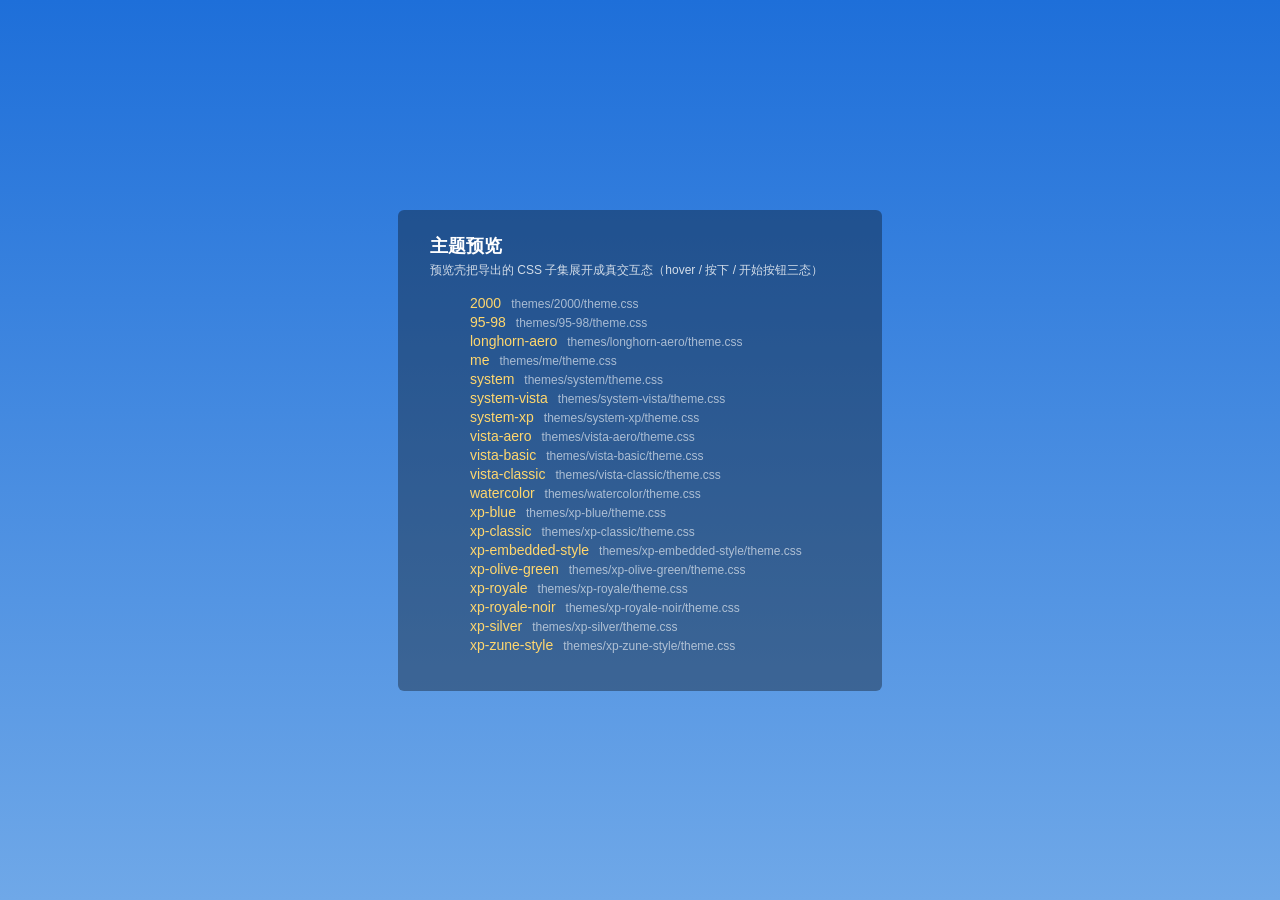
<file: assets/index.html>
<!DOCTYPE html>
<html lang="zh">
<head>
<meta charset="utf-8">
<title>vm-desktop 主题预览</title>
<style>
  body { margin: 0; min-height: 100vh; background: linear-gradient(#1e6fd9, #6fa8e8);
         font: 14px "Microsoft YaHei", sans-serif; color: #fff;
         display: flex; align-items: center; justify-content: center; }
  .card { background: rgba(0,0,0,0.35); padding: 24px 32px; border-radius: 6px; min-width: 420px; }
  h1 { font-size: 18px; margin: 0 0 4px; }
  .sub { opacity: 0.8; font-size: 12px; margin-bottom: 16px; }
  li { margin: 3px 0; list-style: none; }
  a { color: #ffd76e; text-decoration: none; }
  a:hover { text-decoration: underline; }
  .css { opacity: 0.6; font-size: 12px; margin-left: 10px; }
</style>
</head>
<body>
<div class="card">
  <h1>主题预览</h1>
  <div class="sub">预览壳把导出的 CSS 子集展开成真交互态（hover / 按下 / 开始按钮三态）</div>
  <ul id="list">加载中…</ul>
</div>
<script>
/* 数据源 themes/index.json 由 tools/export_theme_css.py --all 维护。 */
fetch("themes/index.json").then(r => r.json()).then(slugs => {
  const ul = document.getElementById("list");
  ul.innerHTML = "";
  for (const s of slugs) {
    const li = document.createElement("li");
    li.innerHTML = `<a href="preview.html?theme-dir=${s}">${s}</a>` +
      `<span class="css">themes/${s}/theme.css</span>`;
    ul.appendChild(li);
  }
}).catch(e => {
  document.getElementById("list").textContent =
    "themes/index.json 加载失败：" + e.message;
});
</script>
</body>
</html>
</file>
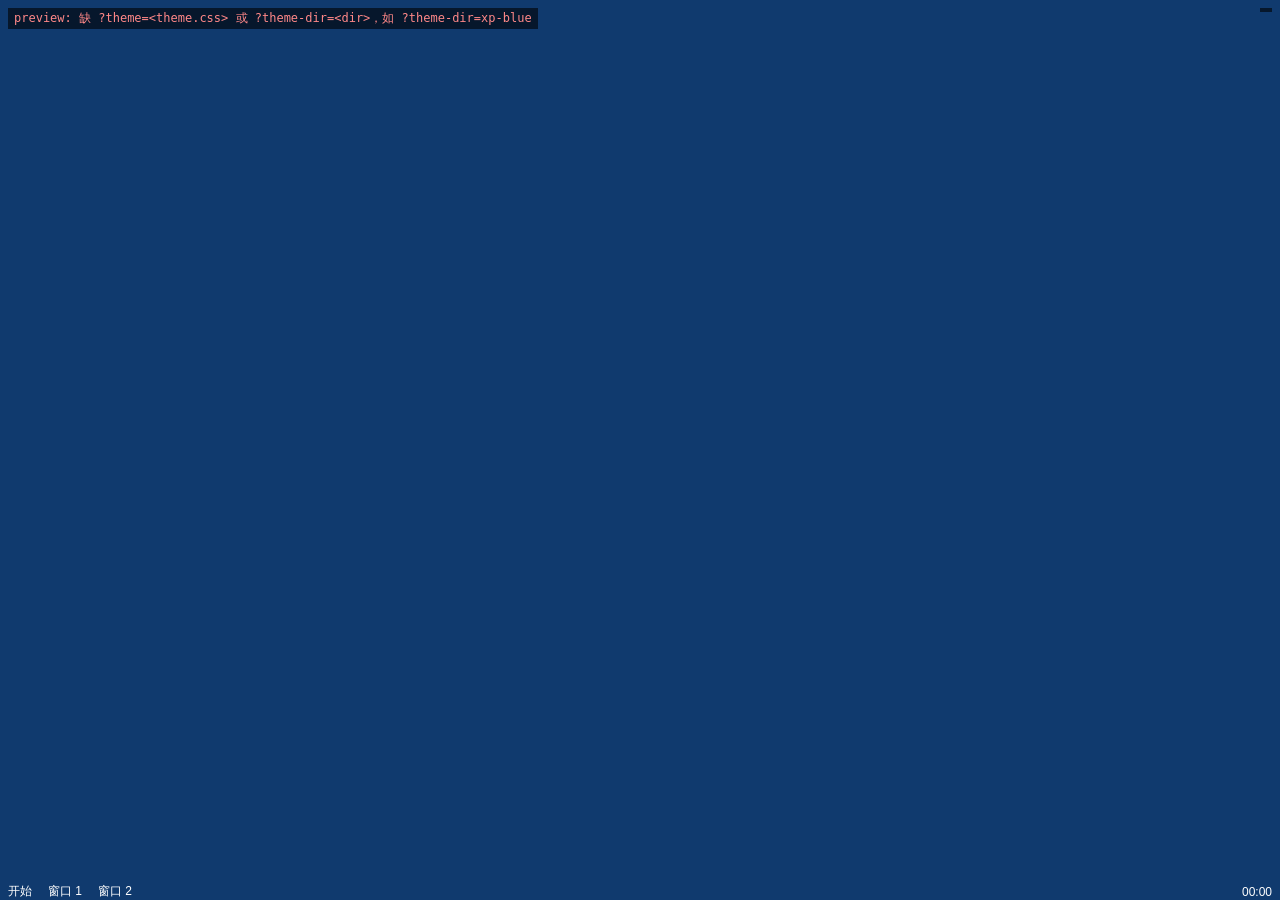
<file: assets/preview.html>
<!DOCTYPE html>
<html lang="zh">
<head>
<meta charset="utf-8">
<title>theme preview</title>
<style>
  html, body { margin: 0; height: 100%; background: #103a6e; overflow: hidden;
               font-family: "Microsoft YaHei", sans-serif; }
  #taskbar { position: absolute; left: 0; right: 0; bottom: 0; display: flex;
             align-items: center; box-sizing: border-box; }
  #taskbar * { box-sizing: border-box; }
  .tb-item { display: flex; align-items: center; color: #fff; font-size: 12px;
             padding: 0 8px; white-space: nowrap; overflow: hidden; cursor: default; }
  #tray { margin-left: auto; }
  .tb-icon { margin-right: 6px; }
  #err { position: absolute; top: 8px; left: 8px; color: #f88; font: 12px monospace;
         background: rgba(0,0,0,0.6); padding: 2px 6px; }
  #err:empty { display: none; }
  #hint { position: absolute; top: 8px; right: 8px; color: #cde; font: 12px monospace;
          background: rgba(0,0,0,0.6); padding: 2px 6px; }
</style>
</head>
<body>
<div id="taskbar">
  <div class="tb-item" id="start"><span class="tb-label">开始</span></div>
  <div class="tb-item active" id="item1">窗口 1</div>
  <div class="tb-item" id="item2">窗口 2</div>
  <div class="tb-item" id="tray"><span id="clock">00:00</span></div>
</div>
<div id="hint"></div>
<div id="err"></div>
<script>
/* 主题预览壳（固定骨架，不属主题数据）。
   子集 CSS 蕴含的信息在这里由 JS 展开成真正的 class CSS（含 :hover/:active
   与开始按钮雪碧图三态），所以预览能演示主题的交互效果，不止静态审阅：
     ?theme=<相对本页的 theme.css>          加载导出的 CSS 子集
     ?theme-dir=xp-blue                     等价简写（<dir>/theme.css）
   协议约束不变：主题仍是扁平资源表，结构在骨架里；var() 引用、选择器等
   原始 CSS 特性不进协议，预览的"动态"全部由本页 JS 生成。 */
const params = new URLSearchParams(location.search);
/* theme-dir 简写指向 assets 根下的 themes/<slug>/（预览壳固定在 assets 根）。 */
const cssUrl = params.get("theme") || (params.get("theme-dir")
  ? "themes/" + params.get("theme-dir").replace(/\/?$/, "/") + "theme.css" : null);
const err = document.getElementById("err");
const hint = document.getElementById("hint");
let cssDir = "";   /* css 文件所在目录（url() 值的解析基准） */
function fail(msg) { err.textContent = "preview: " + msg; }

/* dir(x0,y0,x1,y1) → CSS 角度（0deg = 向上）。 */
function gradBody(dir, stops) {
  const m = dir.match(/^\s*([-\d.]+)\s*,\s*([-\d.]+)\s*,\s*([-\d.]+)\s*,\s*([-\d.]+)\s*$/);
  if (!m) return null;
  const dx = m[3] - m[1], dy = m[4] - m[2];
  const deg = Math.atan2(dx, dy) * 180 / Math.PI;
  const parts = stops.split(",").map(s => s.trim()).filter(Boolean).map(s => {
    const i = s.lastIndexOf(" ");
    if (i < 0) return s;
    const off = parseFloat(s.slice(i + 1));
    return s.slice(0, i).trim() + " " + (off * 100).toFixed(2) + "%";
  });
  return `linear-gradient(${deg.toFixed(2)}deg, ${parts.join(", ")})`;
}
function cssValue(v) {
  let m = v.match(/^(linear|radial)-gradient\(dir\(([^)]*)\),\s*(.*)\)$/s);
  if (m) {
    const g = gradBody(m[2], m[3].replace(/\)\s*$/, ""));
    return g || v;
  }
  m = v.match(/^url\(([^)]+)\)$/);
  if (m) return `url("${cssDir}${m[1]}")`;
  return v;   /* rgba/#hex/命名颜色（Transparent 等浏览器原生支持） */
}
function str(v) {   /* STRING 资源去引号 */
  return v && v[0] === "'" ? v.slice(1, -1) : v;
}
function px(res, key, fallback) {
  const n = parseFloat(res[key]);
  return (isNaN(n) ? fallback : n) + "px";
}

function render(res) {
  /* —— 交互效果全部由这里生成的真 CSS 承载 —— */
  let css = `
    .tb-item { font-size: 12px; }
    #taskbar {
      height: ${px(res, "TaskbarHeight", 30)};
      padding-left: ${px(res, "panelPad", 3)};
      background: ${cssValue(res.TaskbarBackground || "rgba(24,45,88,0.9)")};
      font-family: ${(() => {
        const f = str(res.GlobalFontFamily || "");
        return f ? `"${f}", "Microsoft YaHei", sans-serif` : '"Microsoft YaHei", sans-serif';
      })()};
    }
    #start {
      min-width: ${px(res, "StartButton.MinWidth", 96)};
      height: ${px(res, "StartButton.Height", 30)};
      color: ${res.StartLabel ? cssValue(res.StartLabel) : "#fff"};
      font-weight: bold;
      border-radius: ${px(res, "panelRadius", 3)};
      ${res.StartIconImage ? `
        background-image: url("${cssDir}${res.StartIconImage.match(/^url\(([^)]+)\)$/)[1]}"), none;
        background-repeat: no-repeat; background-position: 4px center;
        background-size: auto 70%; padding-left: 30px;` : ""}
    }
    #item1, #item2 {
      width: ${px(res, "TaskButton.Width", 110)};
      height: ${px(res, "StartButton.Height", 26)};
      margin-left: 3px;
      background: ${cssValue(res.TaskButtonBackground || "rgba(59,142,232,0.9)")};
      ${res.TaskButtonTopBorder ? `border-top: 1px solid ${cssValue(res.TaskButtonTopBorder)};` : ""}
      ${res.TaskButtonBottomBorder ? `border-bottom: 1px solid ${cssValue(res.TaskButtonBottomBorder)};` : ""}
      ${res.TaskButtonLeftBorder ? `border-left: 1px solid ${cssValue(res.TaskButtonLeftBorder)};` : ""}
      ${res.TaskButtonRightBorder ? `border-right: 1px solid ${cssValue(res.TaskButtonRightBorder)};` : ""}
    }
    #item1:hover, #item2:hover {
      background: ${cssValue(res.TaskButtonBackgroundHover || res.TaskButtonBackground || "rgba(120,180,255,0.9)")};
    }
    /* 按下/聚焦：bevel 反转（上/左深、下/右浅），与 shell 侧一致。 */
    #item1:active, #item2:active, .tb-item.active {
      background: ${cssValue(res.TaskButtonBackgroundPressed || res.TaskButtonBackground || "rgba(30,80,180,0.9)")};
      ${res.TaskButtonTopBorder && res.TaskButtonBottomBorder ? `
      border-top-color: ${cssValue(res.TaskButtonBottomBorder)};
      border-bottom-color: ${cssValue(res.TaskButtonTopBorder)};` : ""}
      font-weight: bold;
    }
    #tray {
      min-width: ${px(res, "Tray.Width", 76)};
      justify-content: center;
      background: ${cssValue(res.TrayBackground || res.TaskbarBackground || "rgba(29,126,232,0.9)")};
      color: ${res.ClockForeground ? cssValue(res.ClockForeground) : "#fff"};
      ${res.ShowDesktopIconImageSmall ? `
        background-image: url("${cssDir}${res.ShowDesktopIconImageSmall.match(/^url\(([^)]+)\)$/)[1]}");
        background-repeat: no-repeat; background-position: 6px center;
        background-size: auto 60%; padding-left: 26px;` : ""}
    }
  `;
  /* 开始按钮雪碧图三态：StartButtonImage 竖排三段，hover/pressed 换段。 */
  const sbm = res.StartButtonImage && res.StartButtonImage.match(/^url\(([^)]+)\)$/);
  if (sbm) {
    css += `
    #start {
      background-image: url("${cssDir}${sbm[1]}");
      background-size: 100% 300%;
      background-position: 0 0;
      color: transparent;
    }
    #start:hover { background-position: 0 50%; }
    #start:active { background-position: 0 100%; }
    `;
  }
  const style = document.createElement("style");
  style.textContent = css;
  document.head.appendChild(style);
  hint.textContent = `hover 任务条目 / 按住看按下态 / 移到开始按钮看三态 — ${cssUrl}`;
}

if (!cssUrl) {
  fail('缺 ?theme=<theme.css> 或 ?theme-dir=<dir>，如 ?theme-dir=xp-blue');
} else {
  cssDir = cssUrl.includes("/") ? cssUrl.slice(0, cssUrl.lastIndexOf("/") + 1) : "";
  fetch(cssUrl).then(r => r.text()).then(text => {
    const res = {};
    for (const m of text.matchAll(/--([^:;\s]+)\s*:\s*([^;]+);/g)) res[m[1]] = m[2].trim();
    render(res);
  }).catch(e => fail(e.message));
}
</script>
</body>
</html>
</file>
